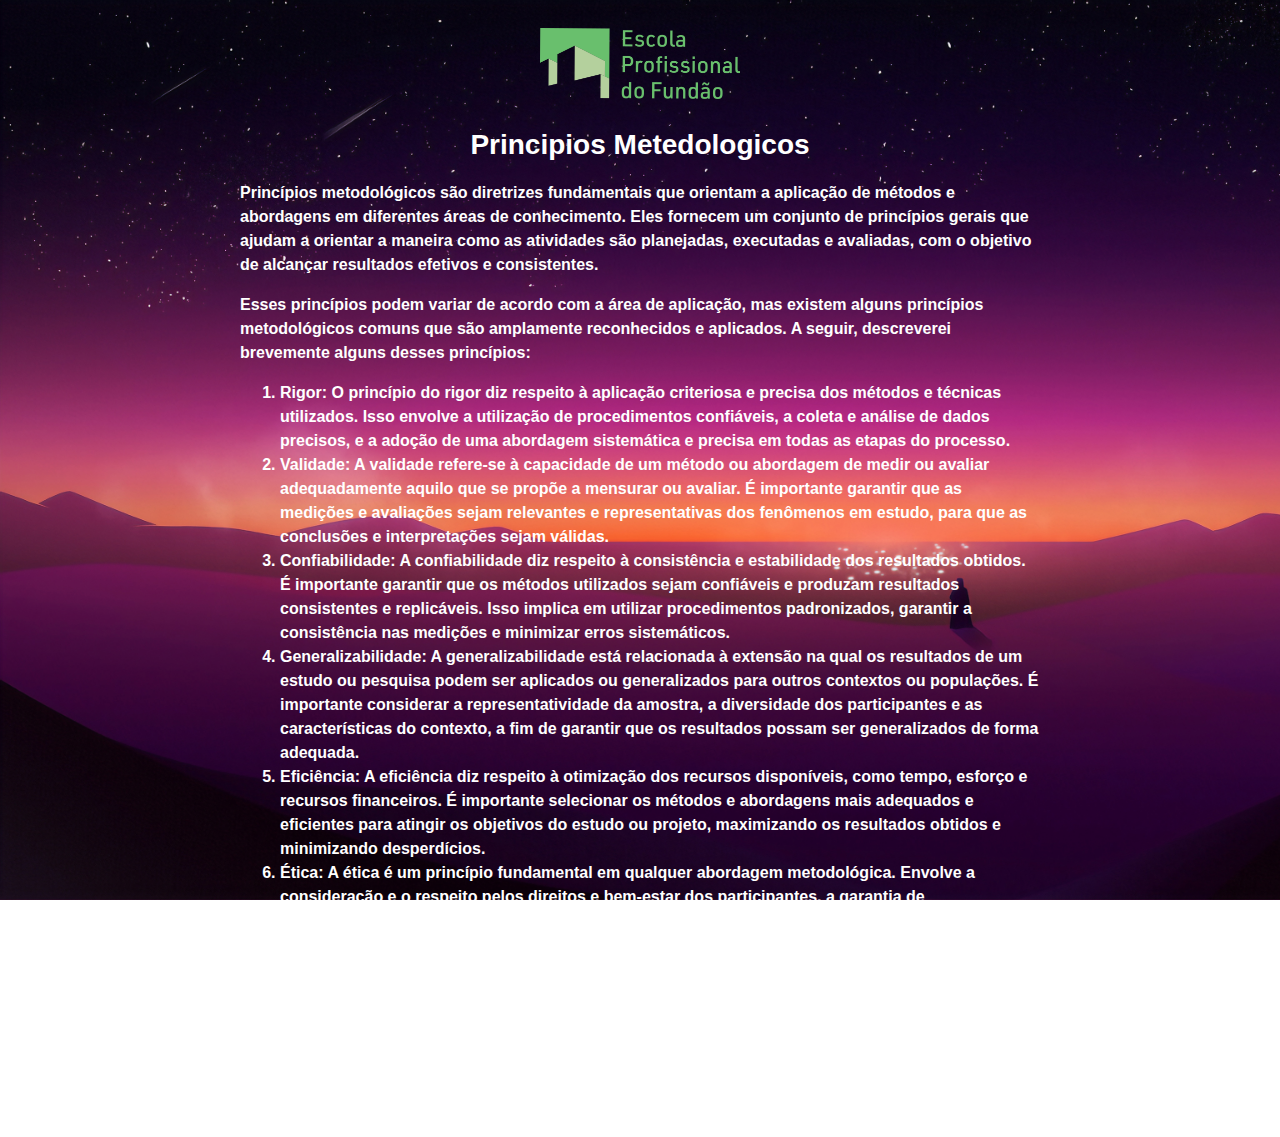
<file: index.html>
<!DOCTYPE html>
<html lang="en">
<head>
    <meta charset="UTF-8">
    <meta http-equiv="X-UA-Compatible" content="IE=edge">
    <meta name="viewport" content="width=device-width, initial-scale=1.0">
    <title>Modulo 8</title>

    <style>
        body {
            background-image: url("/imagens/1026340.jpg");
            background-repeat: no-repeat;
            background-size: cover;
            background-attachment: fixed;
            color: rgb(255, 255, 255);
            font-family: Arial, sans-serif;
        }

        .container {
            max-width: 800px;
            margin: 0 auto;
            padding: 20px;
        }

        .container img {
            display: block;
            margin: 0 auto;
            width: 200px;
            height: auto;
        }

        .container h1 {
            text-align: center;
            font-size: 28px;
            margin-top: 30px;
        }

        .container h3 {
            font-size: 16px;
            line-height: 1.5;
            margin-top: 20px;
        }

        .container p {
            margin-bottom: 10px;
        }
    </style>
</head>
<body>
    <div class="container">
        <img src="/imagens/logo_w.png" alt="Escola Profissional Do Fundão" title="Avatar" />
            <h1>Principios Metedologicos</h1>
                <h3>
                    <p>Princípios metodológicos são diretrizes fundamentais que orientam a aplicação de métodos e abordagens em diferentes áreas de conhecimento. Eles fornecem um conjunto de princípios gerais que ajudam a orientar a maneira como as atividades são planejadas, executadas e avaliadas, com o objetivo de alcançar resultados efetivos e consistentes.</p>
                        <p>Esses princípios podem variar de acordo com a área de aplicação, mas existem alguns princípios metodológicos comuns que são amplamente reconhecidos e aplicados. A seguir, descreverei brevemente alguns desses princípios:</p>
                            <p><ol>
                                <li>Rigor: O princípio do rigor diz respeito à aplicação criteriosa e precisa dos métodos e técnicas utilizados. Isso envolve a utilização de procedimentos confiáveis, a coleta e análise de dados precisos, e a adoção de uma abordagem sistemática e precisa em todas as etapas do processo.</li>
                                <li>Validade: A validade refere-se à capacidade de um método ou abordagem de medir ou avaliar adequadamente aquilo que se propõe a mensurar ou avaliar. É importante garantir que as medições e avaliações sejam relevantes e representativas dos fenômenos em estudo, para que as conclusões e interpretações sejam válidas.</li>
                                <li>Confiabilidade: A confiabilidade diz respeito à consistência e estabilidade dos resultados obtidos. É importante garantir que os métodos utilizados sejam confiáveis e produzam resultados consistentes e replicáveis. Isso implica em utilizar procedimentos padronizados, garantir a consistência nas medições e minimizar erros sistemáticos.</li>
                                <li>Generalizabilidade: A generalizabilidade está relacionada à extensão na qual os resultados de um estudo ou pesquisa podem ser aplicados ou generalizados para outros contextos ou populações. É importante considerar a representatividade da amostra, a diversidade dos participantes e as características do contexto, a fim de garantir que os resultados possam ser generalizados de forma adequada.</li>
                                <li>Eficiência: A eficiência diz respeito à otimização dos recursos disponíveis, como tempo, esforço e recursos financeiros. É importante selecionar os métodos e abordagens mais adequados e eficientes para atingir os objetivos do estudo ou projeto, maximizando os resultados obtidos e minimizando desperdícios.</li>
                                <li>Ética: A ética é um princípio fundamental em qualquer abordagem metodológica. Envolve a consideração e o respeito pelos direitos e bem-estar dos participantes, a garantia de consentimento informado, a confidencialidade dos dados e a conformidade com normas éticas e regulatórias aplicáveis.</li>
                            </ol></p>
                                <p>Esses são apenas alguns exemplos de princípios metodológicos que podem guiar a aplicação de métodos e abordagens em diversas áreas. É importante ressaltar que a escolha e aplicação desses princípios podem variar de acordo com o contexto específico e os objetivos do estudo ou projeto em questão. A adoção desses princípios ajuda a garantir a qualidade, confiabilidade e validade das atividades realizadas, contribuindo para a produção de resultados robustos e significativos.</p>


                </h3>
</div>
</body>
</html>
</file>
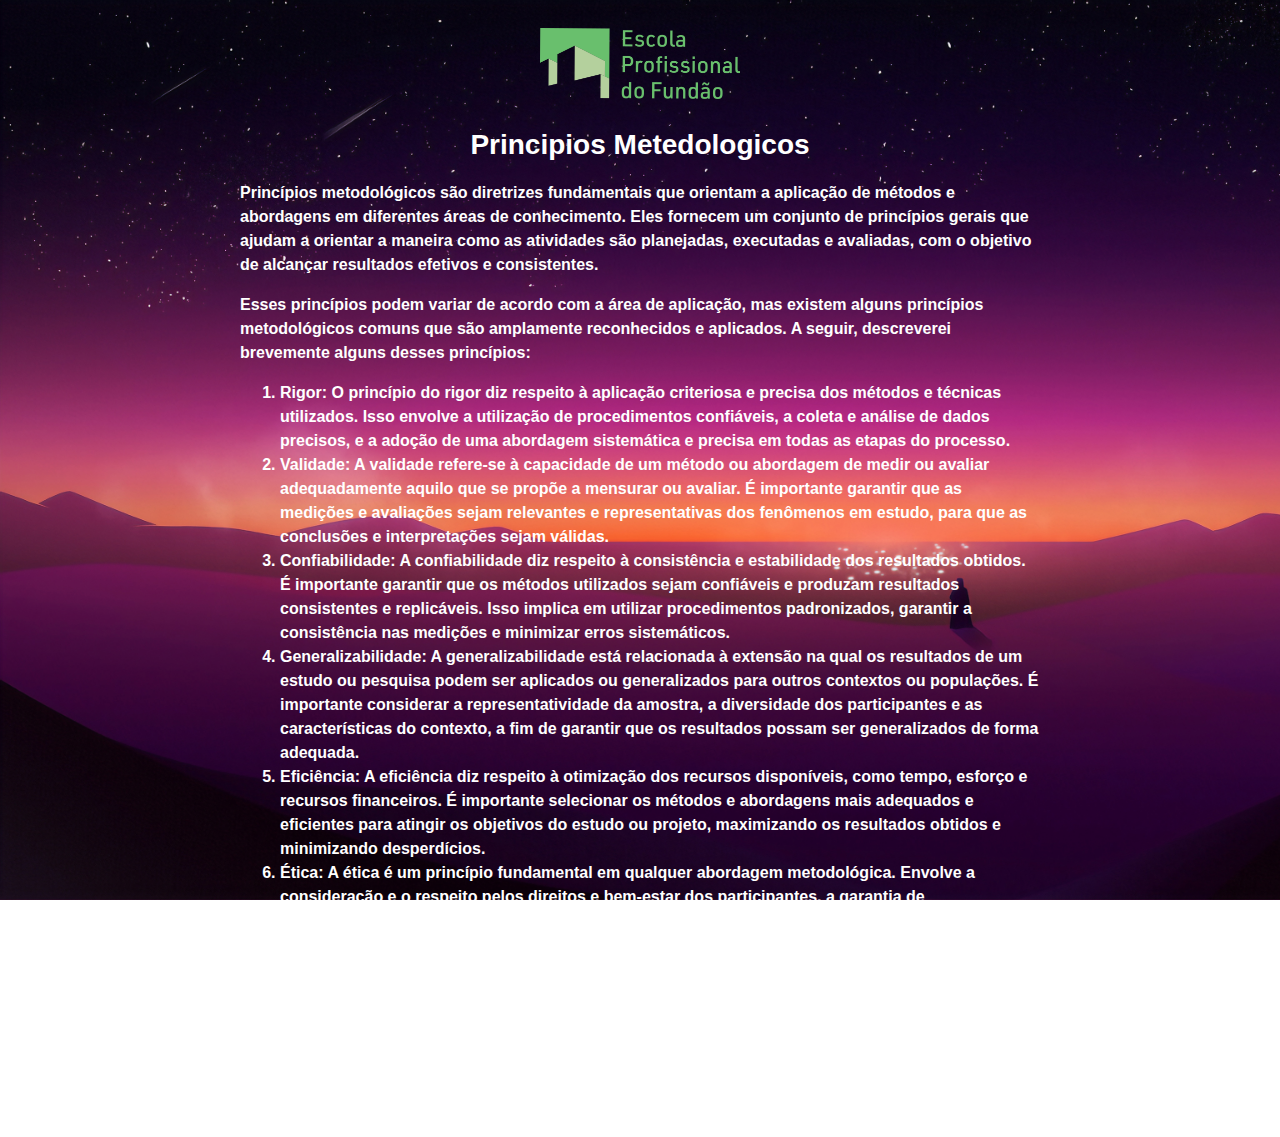
<file: modulo8.html>
<!DOCTYPE html>
<html lang="en">
<head>
    <meta charset="UTF-8">
    <meta http-equiv="X-UA-Compatible" content="IE=edge">
    <meta name="viewport" content="width=device-width, initial-scale=1.0">
    <title>Modulo 8</title>

    <style>
        body {
            background-image: url("/imagens/1026340.jpg");
            background-repeat: no-repeat;
            background-size: cover;
            background-attachment: fixed;
            color: rgb(255, 255, 255);
            font-family: Arial, sans-serif;
        }

        .container {
            max-width: 800px;
            margin: 0 auto;
            padding: 20px;
        }

        .container img {
            display: block;
            margin: 0 auto;
            width: 200px;
            height: auto;
        }

        .container h1 {
            text-align: center;
            font-size: 28px;
            margin-top: 30px;
        }

        .container h3 {
            font-size: 16px;
            line-height: 1.5;
            margin-top: 20px;
        }

        .container p {
            margin-bottom: 10px;
        }
    </style>
</head>
<body>
    <div class="container">
        <img src="/imagens/logo_w.png" alt="Escola Profissional Do Fundão" title="Avatar" />
            <h1>Principios Metedologicos</h1>
                <h3>
                    <p>Princípios metodológicos são diretrizes fundamentais que orientam a aplicação de métodos e abordagens em diferentes áreas de conhecimento. Eles fornecem um conjunto de princípios gerais que ajudam a orientar a maneira como as atividades são planejadas, executadas e avaliadas, com o objetivo de alcançar resultados efetivos e consistentes.</p>
                        <p>Esses princípios podem variar de acordo com a área de aplicação, mas existem alguns princípios metodológicos comuns que são amplamente reconhecidos e aplicados. A seguir, descreverei brevemente alguns desses princípios:</p>
                            <p><ol>
                                <li>Rigor: O princípio do rigor diz respeito à aplicação criteriosa e precisa dos métodos e técnicas utilizados. Isso envolve a utilização de procedimentos confiáveis, a coleta e análise de dados precisos, e a adoção de uma abordagem sistemática e precisa em todas as etapas do processo.</li>
                                <li>Validade: A validade refere-se à capacidade de um método ou abordagem de medir ou avaliar adequadamente aquilo que se propõe a mensurar ou avaliar. É importante garantir que as medições e avaliações sejam relevantes e representativas dos fenômenos em estudo, para que as conclusões e interpretações sejam válidas.</li>
                                <li>Confiabilidade: A confiabilidade diz respeito à consistência e estabilidade dos resultados obtidos. É importante garantir que os métodos utilizados sejam confiáveis e produzam resultados consistentes e replicáveis. Isso implica em utilizar procedimentos padronizados, garantir a consistência nas medições e minimizar erros sistemáticos.</li>
                                <li>Generalizabilidade: A generalizabilidade está relacionada à extensão na qual os resultados de um estudo ou pesquisa podem ser aplicados ou generalizados para outros contextos ou populações. É importante considerar a representatividade da amostra, a diversidade dos participantes e as características do contexto, a fim de garantir que os resultados possam ser generalizados de forma adequada.</li>
                                <li>Eficiência: A eficiência diz respeito à otimização dos recursos disponíveis, como tempo, esforço e recursos financeiros. É importante selecionar os métodos e abordagens mais adequados e eficientes para atingir os objetivos do estudo ou projeto, maximizando os resultados obtidos e minimizando desperdícios.</li>
                                <li>Ética: A ética é um princípio fundamental em qualquer abordagem metodológica. Envolve a consideração e o respeito pelos direitos e bem-estar dos participantes, a garantia de consentimento informado, a confidencialidade dos dados e a conformidade com normas éticas e regulatórias aplicáveis.</li>
                            </ol></p>
                                <p>Esses são apenas alguns exemplos de princípios metodológicos que podem guiar a aplicação de métodos e abordagens em diversas áreas. É importante ressaltar que a escolha e aplicação desses princípios podem variar de acordo com o contexto específico e os objetivos do estudo ou projeto em questão. A adoção desses princípios ajuda a garantir a qualidade, confiabilidade e validade das atividades realizadas, contribuindo para a produção de resultados robustos e significativos.</p>


                </h3>
</div>
</body>
</html>
</file>
